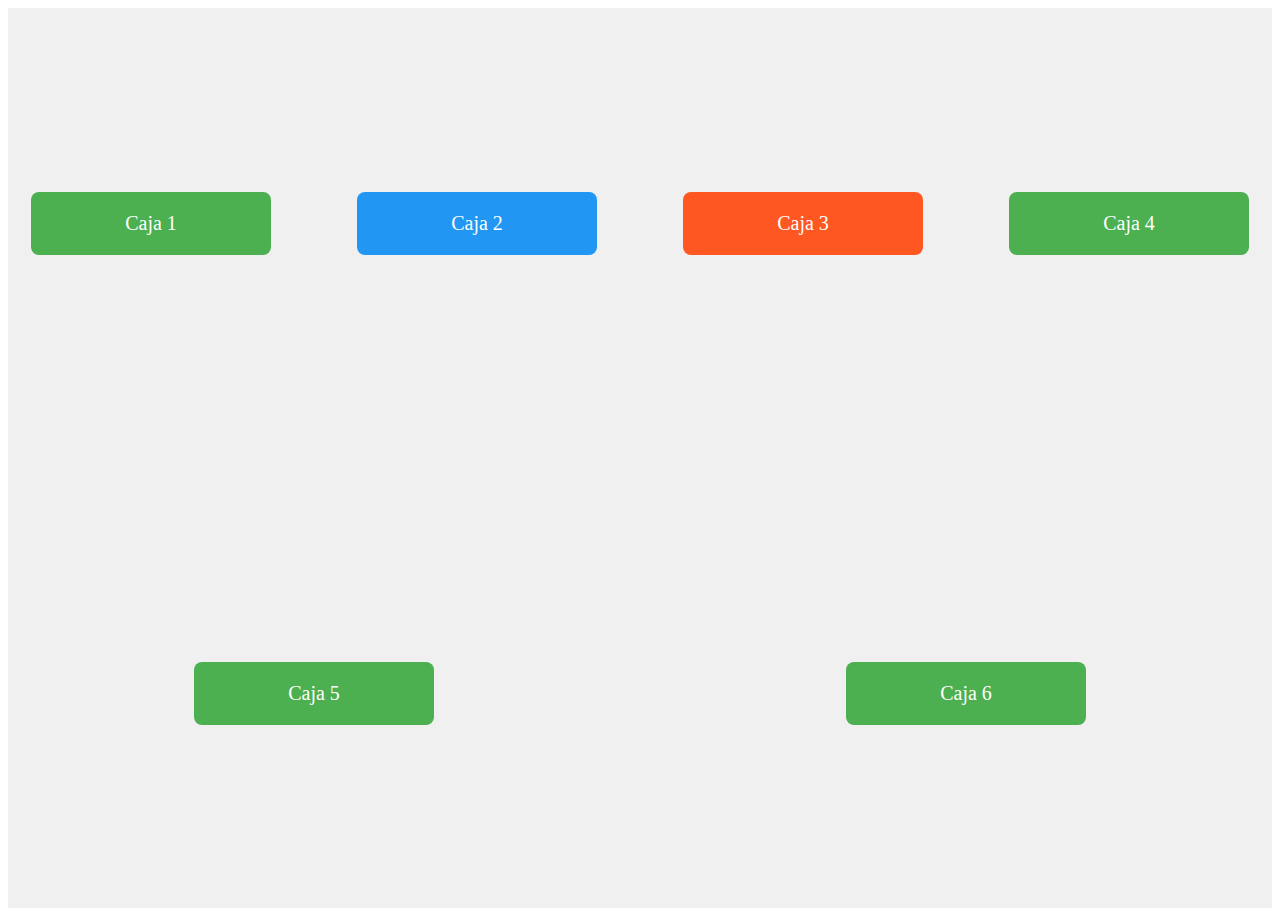
<file: CSSFlexbox.html>
<!DOCTYPE html>
<html lang="es">
  <head>
    <meta charset="UTF-8" />
    <meta name="viewport" content="width=device-width, initial-scale=1.0" />
    <title>Ejemplo Flexbox</title>
    <style>
      /* Estilos de Flexbox */
      .contenedor {
        display: flex;

        flex-wrap: wrap;
        align-content: space-around;
        justify-content: space-around;
        align-items: center;
        height: 100vh; /* Ocupa toda la altura del viewport */
        background-color: #f0f0f0;
        gap: 40px;
      }

      .caja {
        background-color: #4caf50;
        color: white;
        padding: 20px;
        font-size: 20px;
        text-align: center;
        border-radius: 8px;
        width: 200px;
      }

      /* Puedes experimentar con estas propiedades */
      .caja:nth-child(2) {
        background-color: #2196f3;
        align-self: center;
      }

      .caja:nth-child(3) {
        background-color: #ff5722;
        align-self: flex-end;
      }
    </style>
  </head>
  <body>
    <div class="contenedor">
      <div class="caja">Caja 1</div>
      <div class="caja">Caja 2</div>
      <div class="caja">Caja 3</div>
      <div class="caja">Caja 4</div>
      <div class="caja">Caja 5</div>
      <div class="caja">Caja 6</div>
    </div>
  </body>
</html>
</file>
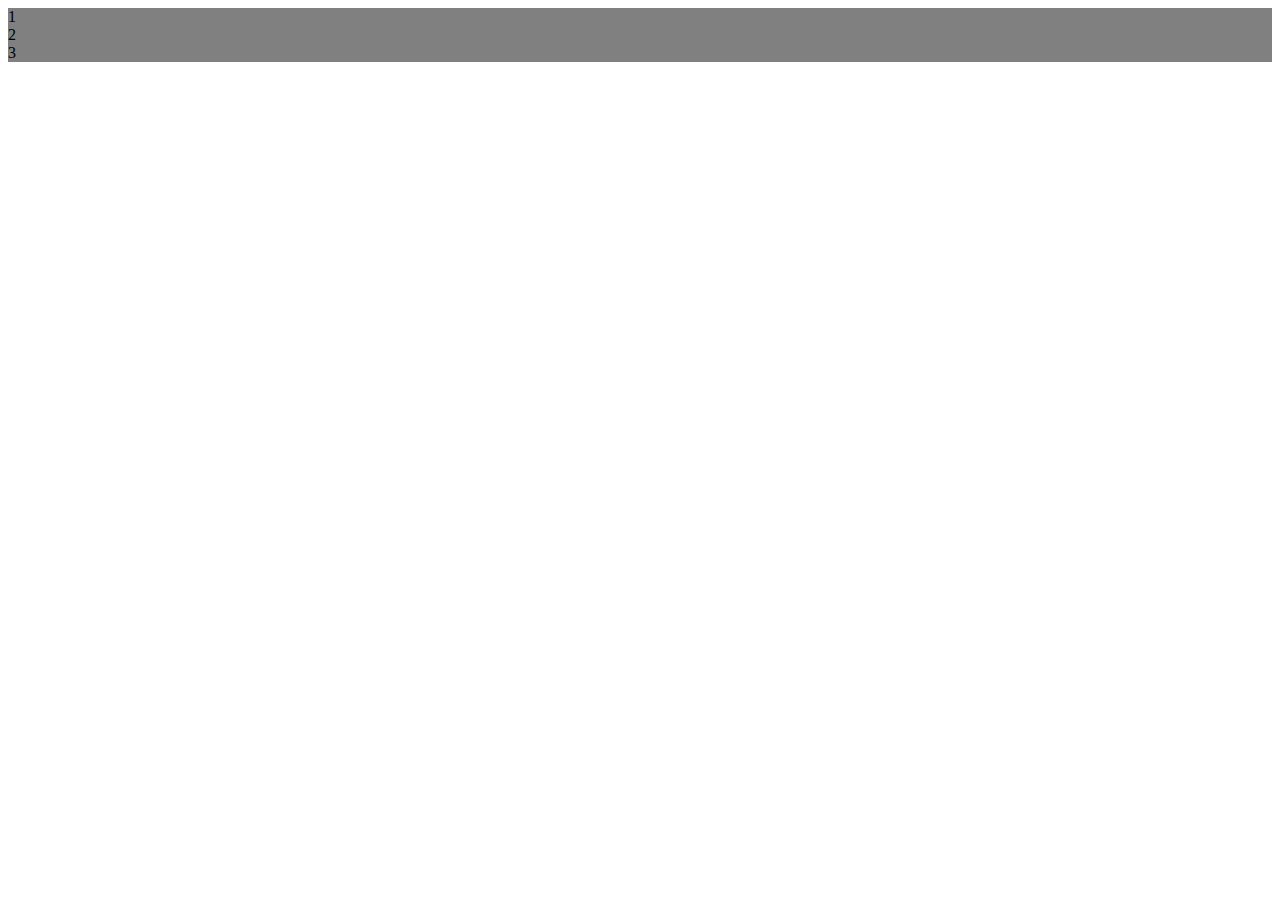
<file: CSSFlexOriginal.html>
<!DOCTYPE html>
<html lang="es">
  <head>
    <meta charset="UTF-8" />
    <meta name="viewport" content="width=device-width, initial-scale=1.0" />
    <title>Ejemplo Flexbox</title>
    <style>
      .container {
        display: flex;
        flex-direction: column;
        background: steelblue;
      }
      .item {
        background: grey;
      }
    </style>
  </head>
  <body>
    <div class="container">
      <!-- Flex
            container -->
      <div class="item item-1">1</div>
      <!--
            Flex items -->
      <div class="item item-2">2</div>
      <div class="item item-3">3</div>
    </div>
  </body>
</html>
</file>
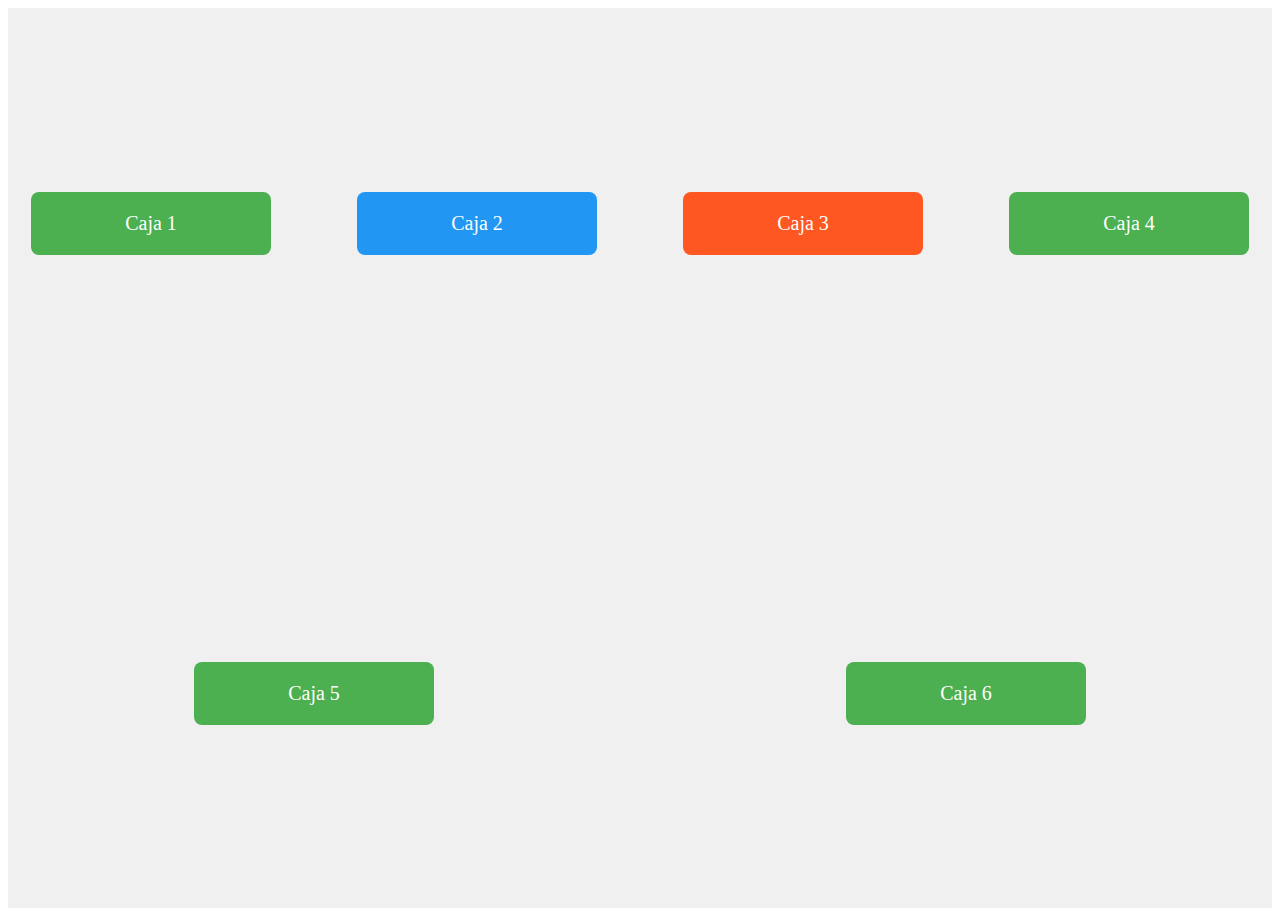
<file: 00-Flex-&-Form/CSSFlexbox.html>
<!DOCTYPE html>
<html lang="es">
<head>
    <meta charset="UTF-8">
    <meta name="viewport" content="width=device-width, initial-scale=1.0">
    <title>Ejemplo Flexbox</title>
    <style>
        /* Estilos de Flexbox */
        .contenedor {
            display: flex;
        
            flex-wrap: wrap;
            align-content: space-around;
            justify-content: space-around;
            align-items: center;
            height: 100vh; /* Ocupa toda la altura del viewport */
            background-color: #f0f0f0;
            gap: 40px;
           
        }

        .caja {
            background-color: #4CAF50;
            color: white;
            padding: 20px;
            font-size: 20px;
            text-align: center;
            border-radius: 8px;
            width: 200px;
            
            
        }

        /* Puedes experimentar con estas propiedades */
        .caja:nth-child(2) {
            background-color: #2196F3;
            align-self: center;
            

        }

        .caja:nth-child(3) {
            background-color: #FF5722;
            align-self: flex-end;
            
        }
    </style>
</head>
<body>
    <div class="contenedor">
        <div class="caja">Caja 1</div>
        <div class="caja">Caja 2</div>
        <div class="caja">Caja 3</div>
        <div class="caja">Caja 4</div>
        <div class="caja">Caja 5</div>
        <div class="caja">Caja 6</div>
    </div>
</body>
</html>
</file>
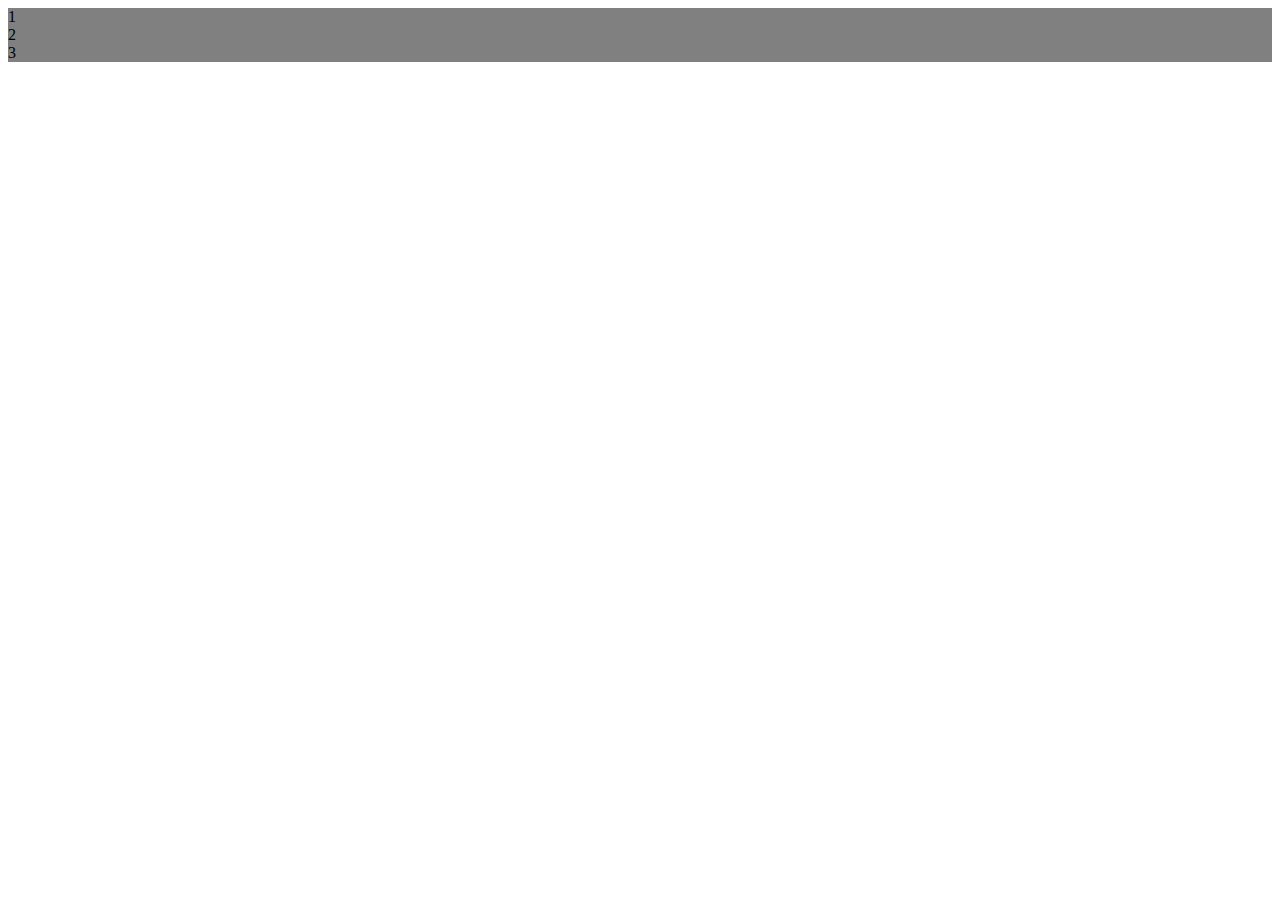
<file: 00-Flex-&-Form/CSSFlexOriginal.html>
<!DOCTYPE html>
<html lang="es">
<head>
    <meta charset="UTF-8">
    <meta name="viewport" content="width=device-width, initial-scale=1.0">
    <title>Ejemplo Flexbox</title>
    <style>
    .container {
        display: flex;
        flex-direction: column;
        background: steelblue;
        }
        .item {
        background: grey;
        }
    </style>
</head>
<body>

        <div class="container"> <!-- Flex
            container -->
            <div class="item item-1">1</div> <!--
            Flex items -->
            <div class="item item-2">2</div>
            <div class="item item-3">3</div>
            </div>
 </body>
 </html>
</file>
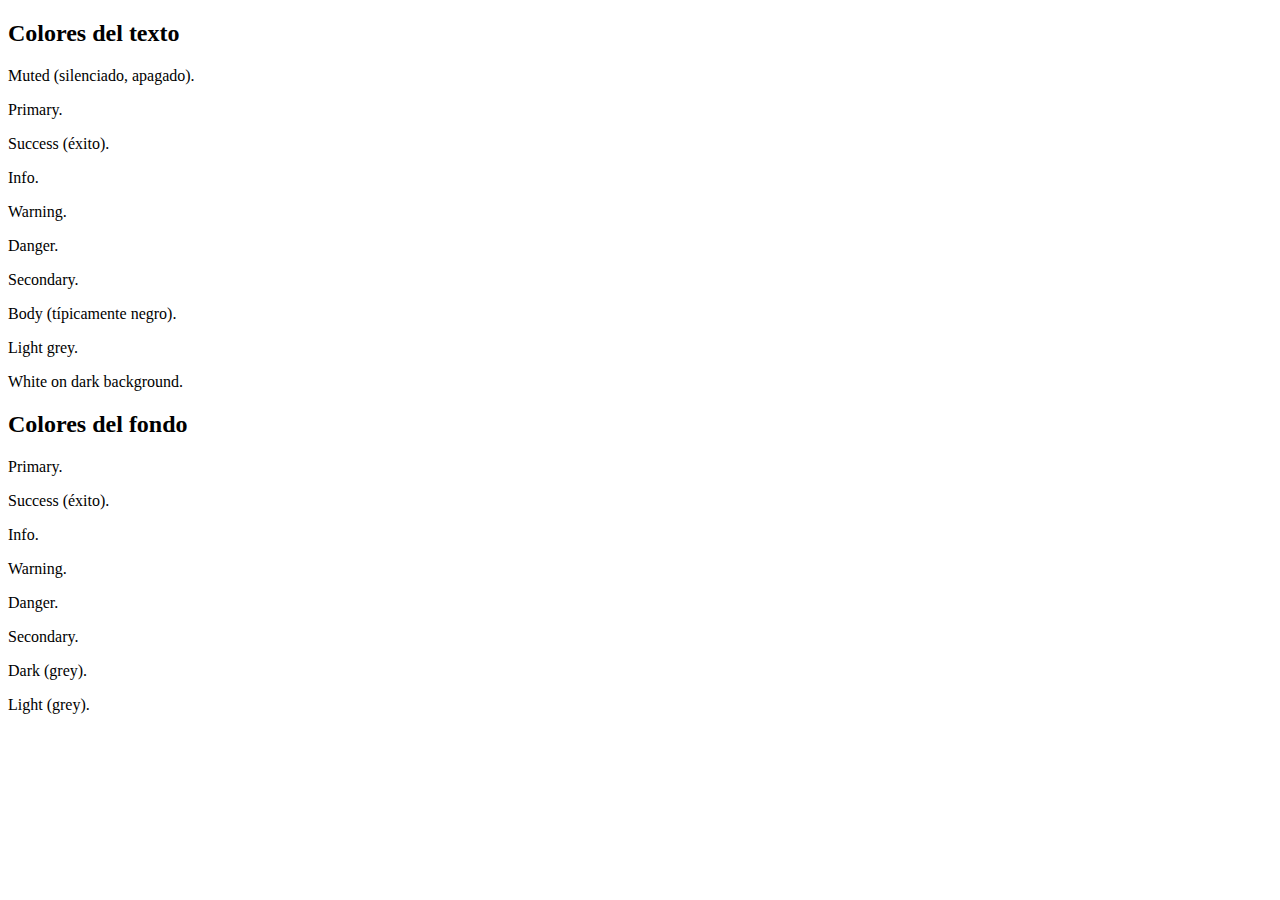
<file: 01-Bootstrap/02-ColorsBoot.html>
<!doctype html>
<html lang="es-ES">
<head>
  <meta charset="utf-8">
  <meta name="viewport" content="width=device-width, initial-scale=1">
  <link href="https://cdn.jsdelivr.net/npm/bootstrap@5.1.3/dist/css/bootstrap.min.css"
        rel="stylesheet"
        integrity="sha384-1BmE4kWBq78iYhFldvKuhfTAU6auU8tT94WrHftjDbrCEXSU1oBoqyl2QvZ6jIW3"
        crossorigin="anonymous">
  <script src="https://cdn.jsdelivr.net/npm/bootstrap@5.1.3/dist/js/bootstrap.bundle.min.js"
          integrity="sha384-ka7Sk0Gln4gmtz2MlQnikT1wXgYsOg+OMhuP+IlRH9sENBO0LRn5q+8nbTov4+1p"
          crossorigin="anonymous"></script>
  <title>Ejemplo de container</title>
</head>
<body>
  <div class="container">
    <div class="row justify-content-center">
      <div class="col-xxl-12 text-center">
        <h2>Colores del texto</h2>
        <p class="text-muted">Muted (silenciado, apagado).</p>
        <p class="text-primary">Primary.</p>
        <p class="text-success">Success (éxito).</p>
        <p class="text-info">Info.</p>
        <p class="text-warning">Warning.</p>
        <p class="text-danger">Danger.</p>
        <p class="text-secondary">Secondary.</p>
        <p class="text-body">Body (típicamente negro).</p>
        <p class="text-light">Light grey.</p>
        <p class="text-white bg-dark">White on dark background.</p>

        <h2>Colores del fondo</h2>
        <p class="bg-primary text-white">Primary.</p>
        <p class="bg-success text-white">Success (éxito).</p>
        <p class="bg-info text-white">Info.</p>
        <p class="bg-warning text-white">Warning.</p>
        <p class="bg-danger text-white">Danger.</p>
        <p class="bg-secondary text-white">Secondary.</p>
        <p class="bg-dark text-white">Dark (grey).</p>
        <p class="bg-light text-dark">Light (grey).</p>
      </div>
    </div>
  </div>
</body>
</html>
</file>
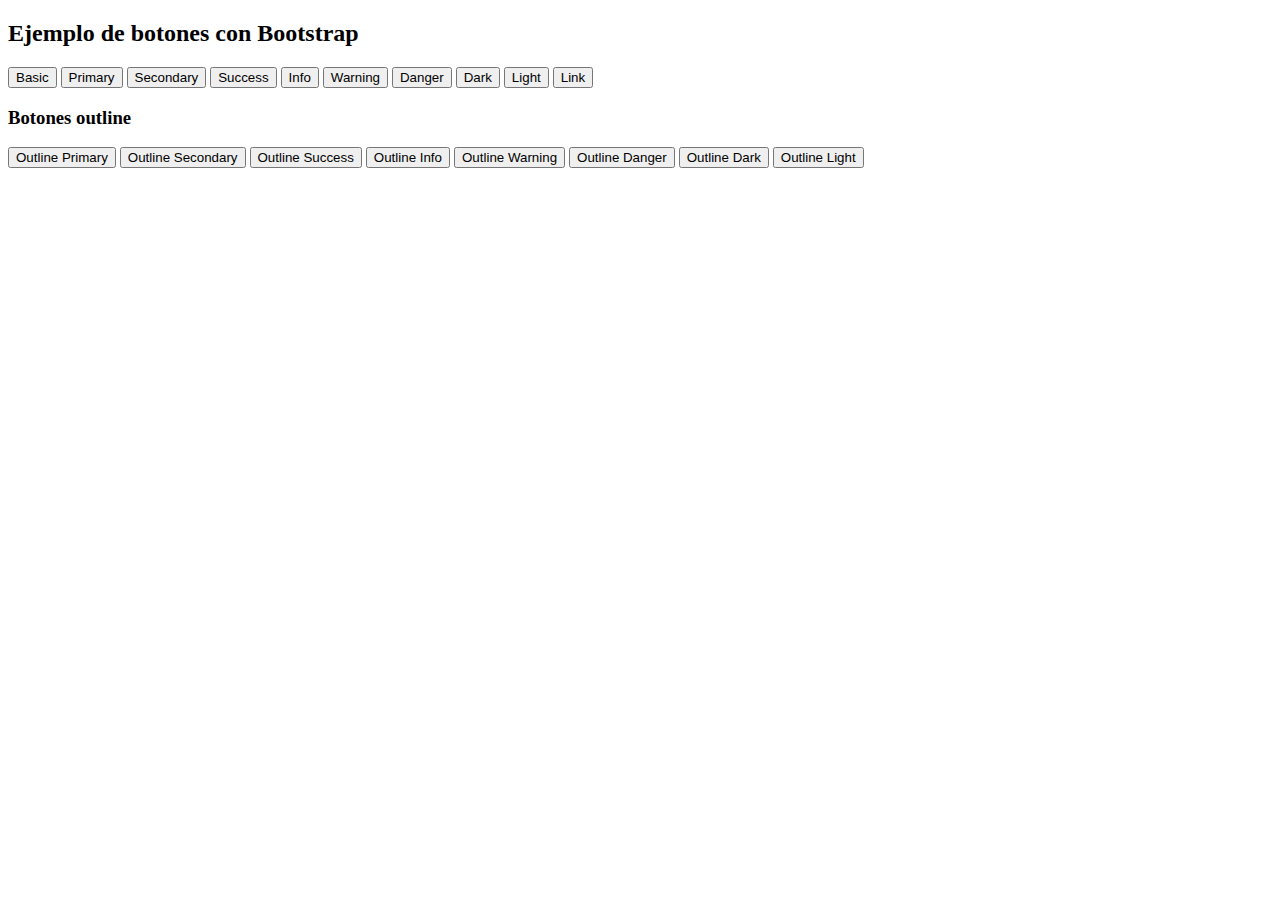
<file: 01-Bootstrap/03-ButtonsBoot.html>
<!doctype html>
<html lang="es-ES">
<head>
  <meta charset="utf-8">
  <meta name="viewport" content="width=device-width, initial-scale=1">
  <link href="https://cdn.jsdelivr.net/npm/bootstrap@5.1.3/dist/css/bootstrap.min.css"
        rel="stylesheet"
        integrity="sha384-1BmE4kWBq78iYhFldvKuhfTAU6auU8tT94WrHftjDbrCEXSU1oBoqyl2QvZ6jIW3"
        crossorigin="anonymous">
  <script src="https://cdn.jsdelivr.net/npm/bootstrap@5.1.3/dist/js/bootstrap.bundle.min.js"
          integrity="sha384-ka7Sk0Gln4gmtz2MlQnikT1wXgYsOg+OMhuP+IlRH9sENBO0LRn5q+8nbTov4+1p"
          crossorigin="anonymous"></script>
  <title>Ejemplo de botones con Bootstrap</title>
</head>
<body>
  <div class="container mt-3">
    <h2>Ejemplo de botones con Bootstrap</h2>
    
    <button type="button" class="btn btn-basic">Basic</button>
    <button type="button" class="btn btn-primary">Primary</button>
    <button type="button" class="btn btn-secondary">Secondary</button>
    <button type="button" class="btn btn-success">Success</button>
    <button type="button" class="btn btn-info">Info</button>
    <button type="button" class="btn btn-warning">Warning</button>
    <button type="button" class="btn btn-danger">Danger</button>
    <button type="button" class="btn btn-dark">Dark</button>
    <button type="button" class="btn btn-light">Light</button>
    <button type="button" class="btn btn-link">Link</button>

    <h3>Botones outline</h3>
    <button type="button" class="btn btn-outline-primary">Outline Primary</button>
    <button type="button" class="btn btn-outline-secondary">Outline Secondary</button>
    <button type="button" class="btn btn-outline-success">Outline Success</button>
    <button type="button" class="btn btn-outline-info">Outline Info</button>
    <button type="button" class="btn btn-outline-warning">Outline Warning</button>
    <button type="button" class="btn btn-outline-danger">Outline Danger</button>
    <button type="button" class="btn btn-outline-dark">Outline Dark</button>
    <button type="button" class="btn btn-outline-light text-dark">Outline Light</button>
  </div>
</body>
</html>
</file>
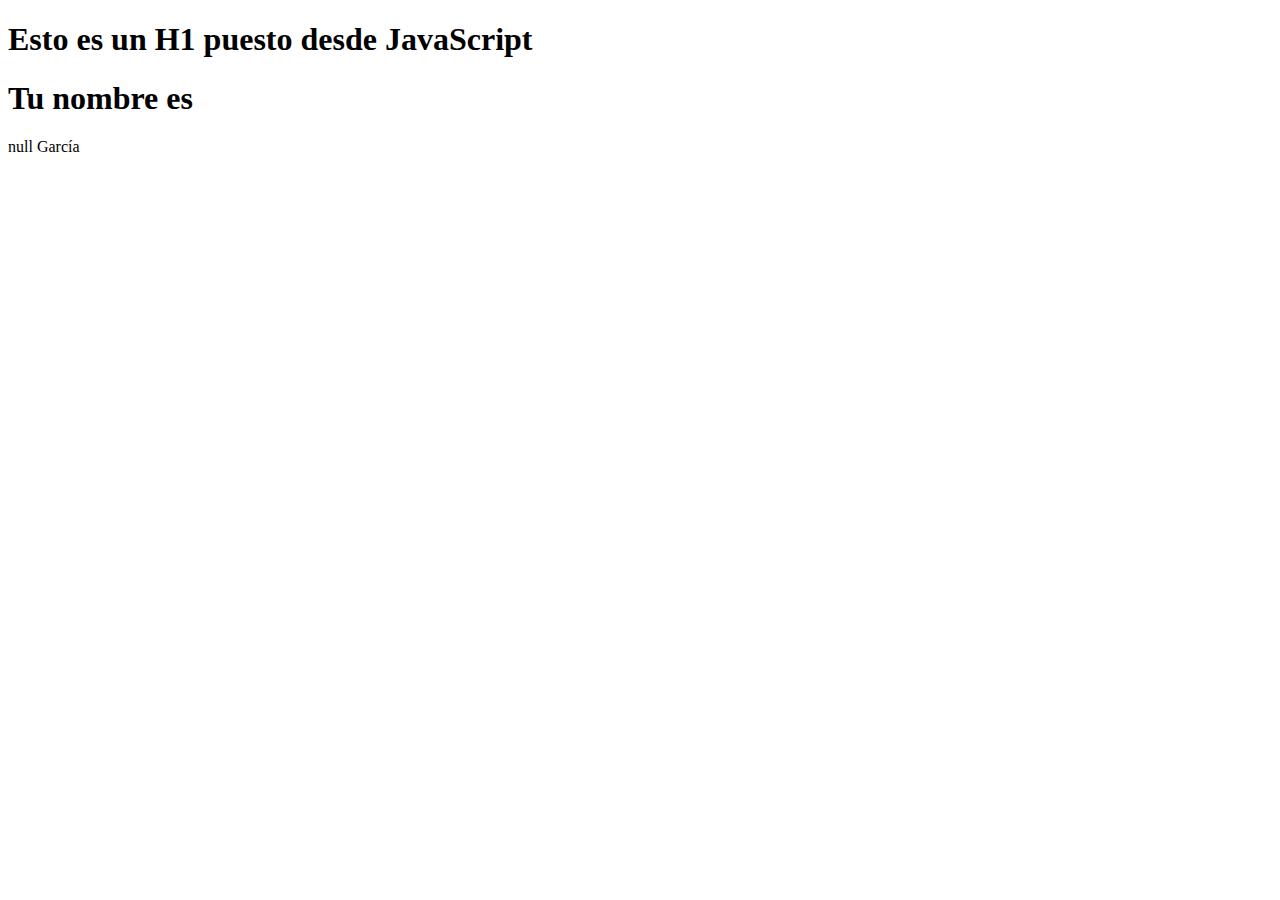
<file: 02-JavaScript/01-Java-i-o.html>
<!DOCTYPE html>
<html lang="en">
<head>
    <meta charset="UTF-8">
    <meta name="viewport" content="width=device-width, initial-scale=1.0">
    <title>Document</title>
    <script>
    var nombre=prompt("Introduce nombre ", "nombre por defecto");
    var edad = prompt("Que edad tienes?:", 18);
    alert("Esto es una alerta");
    var confirmacion = confirm("Estas seguro de continuar?");

</script>
    
</head>
<body>
    <script>
    // Salida de datos al BODY de mi página

    document.write("<h1>Esto es un H1 puesto desde JavaScript</h1>");
    </script>  
    <script>
  
   var apellido = "García";
   document.write("<h1>Tu nombre es</h1>" + nombre + " " + apellido);
   </script>

</body>
</html>
</file>
